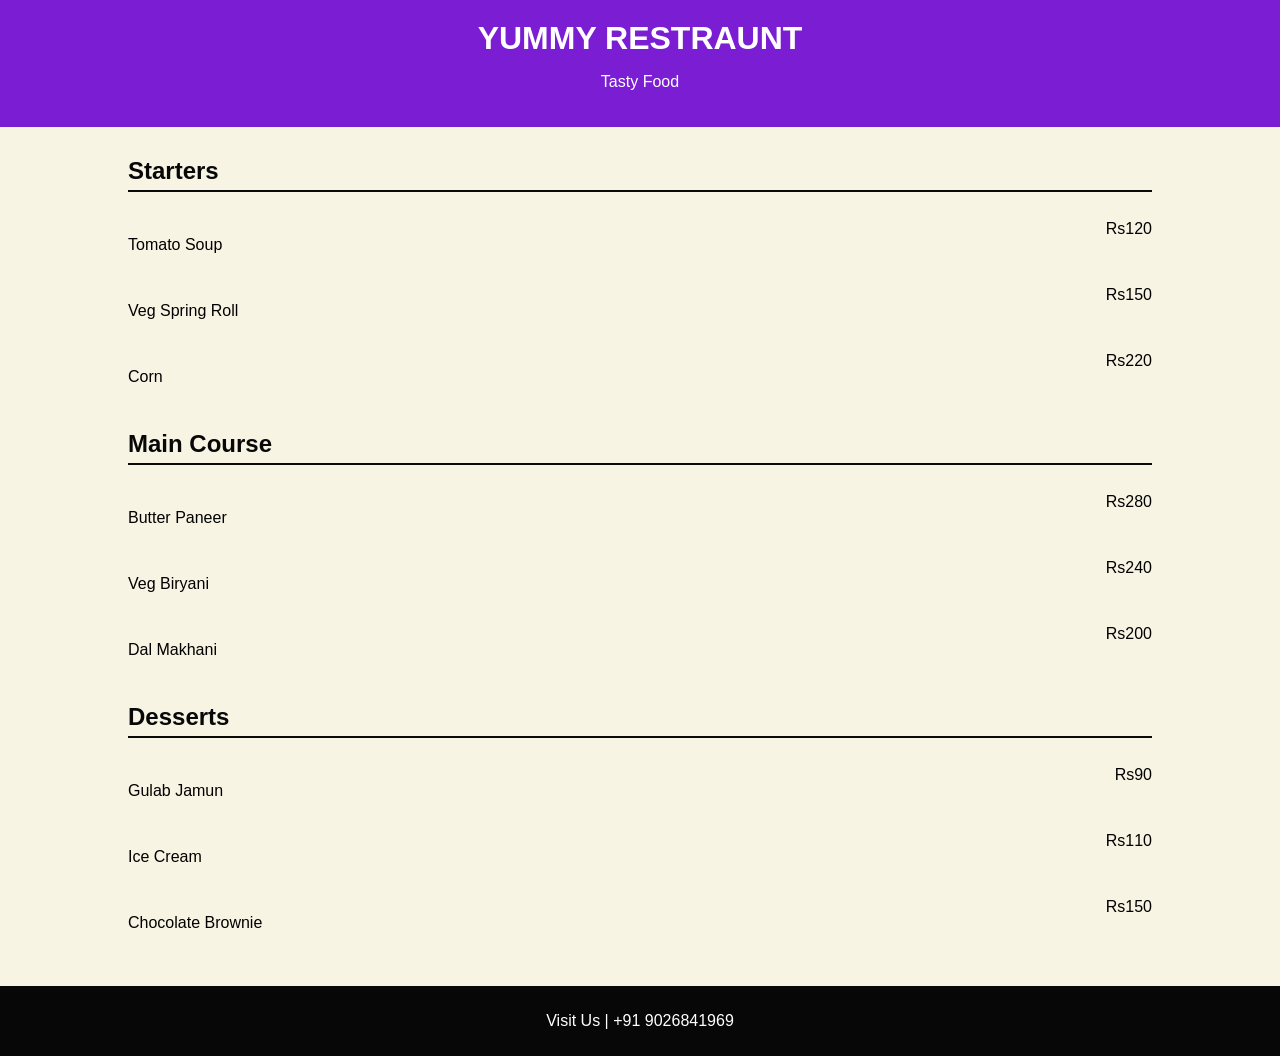
<file: index.html>
<!DOCTYPE html>
<html>
<head>
    <title>restraunt webpage</title>
    <style>
        body {
            font-family: Arial, sans-serif;
            background-color: #f8f4e3;
            margin: 0;
            padding: 0;
        }

        header {
            background-color: #7b1dd3;
            color: white;
            text-align: center;
            padding: 20px;
        }

        h1 {
            margin: 0;
        }

        .menu {
            width: 80%;
            margin: 30px auto;
        }

       

        .category h2 {
            border-bottom: 2px solid #0a0a0a;
            padding-bottom: 5px;
            color: #080808;
        }

        .item {
            display: flex;
            justify-content: space-between;
            padding: 8px 0;
            
        }

    

        footer {
            background-color: #070707;
            color: white;
            text-align: center;
            padding: 10px;
            margin-top: 30px;
        }
    </style>
</head>

<body>

<header>
    <h1>YUMMY RESTRAUNT</h1>
    <p>Tasty Food</p>
</header>

<div class="menu">

    <div class="category">
        <h2>Starters</h2>
        <div class="item">
            <p>Tomato Soup</p>
            <span>Rs120</span>
        </div>
        <div class="item">
            <p>Veg Spring Roll</p>
            <span>Rs150</span>
        </div>
        <div class="item">
            <p>Corn</p>
            <span>Rs220</span>
        </div>
    </div>

    <div class="category">
        <h2>Main Course</h2>
        <div class="item">
            <p>Butter Paneer</p>
            <span>Rs280</span>
        </div>
        <div class="item">
            <p>Veg Biryani</p>
            <span>Rs240</span>
        </div>
        <div class="item">
            <p>Dal Makhani</p>
            <span>Rs200</span>
        </div>
    </div>

    <div class="category">
        <h2>Desserts</h2>
        <div class="item">
            <p>Gulab Jamun</p>
            <span>Rs90</span>
        </div>
        <div class="item">
            <p>Ice Cream</p>
            <span>Rs110</span>
        </div>
        <div class="item">
            <p>Chocolate Brownie</p>
            <span>Rs150</span>
        </div>
    </div>

</div>

<footer>
    <p>Visit Us | +91 9026841969</p>
</footer>

</body>
</html>
</file>
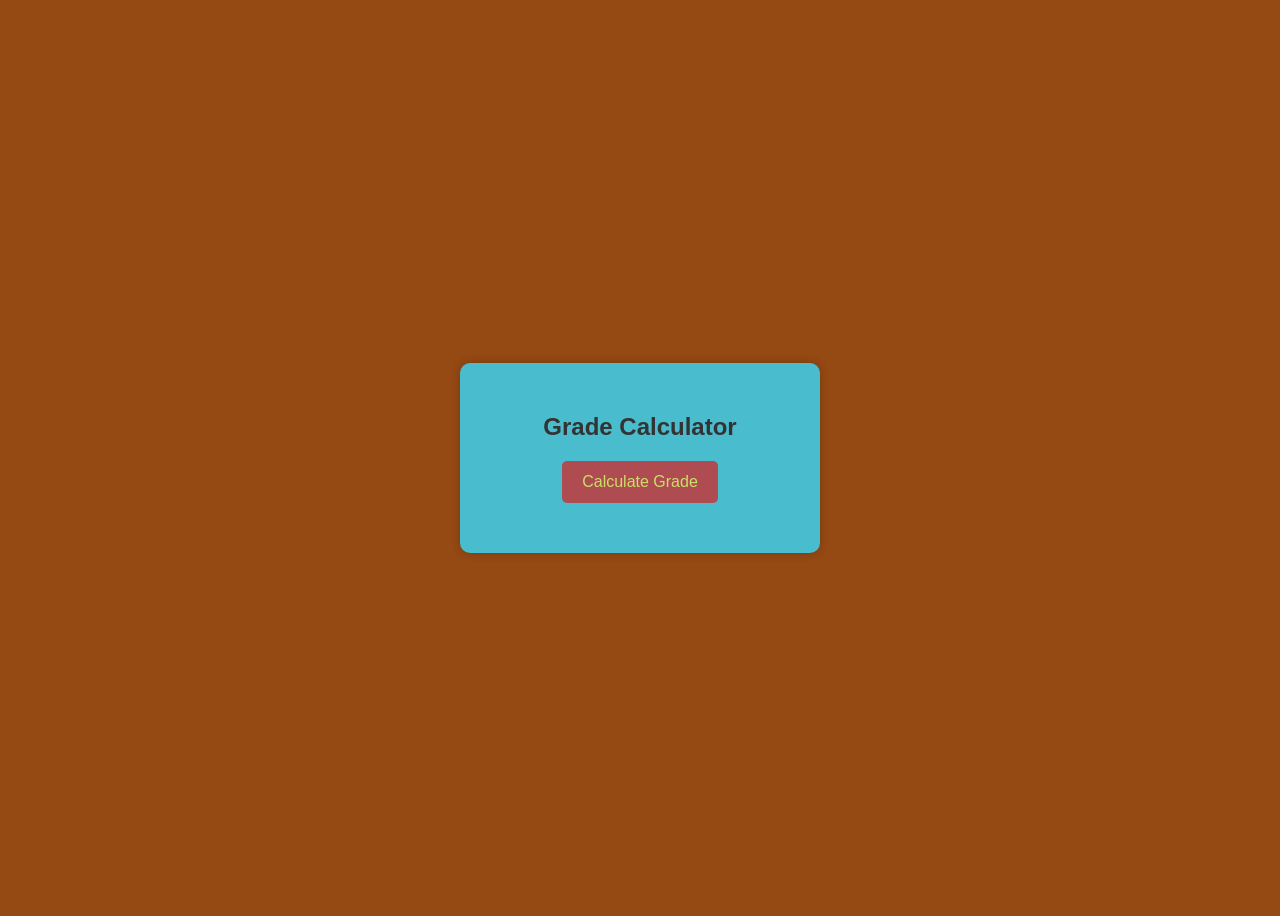
<file: endterm.html>
<!DOCTYPE html>
<html>
<head>
    <title>Grade Calculator</title>

    <style>
        body{
            font-family: Arial, sans-serif;
            background-color: #954913;
            display: flex;
            justify-content: center;
            align-items: center;
            height: 100vh;
        }

        .container{
            background: rgb(73, 188, 206);
            padding: 30px;
            border-radius: 10px;
            box-shadow: 0 0 10px rgba(0,0,0,0.2);
            text-align: center;
            width: 300px;
        }

        h2{
            color: #333;
        }

        button{
            background-color: #af4c51;
            color: rgb(200, 224, 103);
            border: none;
            padding: 12px 20px;
            font-size: 16px;
            border-radius: 5px;
            cursor: pointer;
        }

        button:hover{
            background-color: #45a049;
        }

        #result{
            margin-top: 20px;
            font-size: 18px;
            color: #222;
            line-height: 1.8;
        }
    </style>
</head>

<body>

    <div class="container">
        <h2>Grade Calculator</h2>

        <button onclick="calculateGrade()">
            Calculate Grade
        </button>

        <p id="result"></p>
    </div>

<script>
function calculateGrade()
{
    let n = Number(prompt("Enter number of subjects"));
    let total = 0;

    for(let i=1; i<=n; i++)
    {
        let marks = Number(prompt("Enter marks of subject " + i));
        total = total + marks;
    }

    let avg = total / n;
    let grade;

    if(avg >= 90)
        grade = "A";
    else if(avg >= 75)
        grade = "B";
    else if(avg >= 60)
        grade = "C";
    else
        grade = "Fail";

    let output = "Total = " + total +
                 "<br>Average = " + avg.toFixed(2) +
                 "<br>Grade = " + grade;

    document.getElementById("result").innerHTML = output;
}
</script>

</body>
</html>
</file>
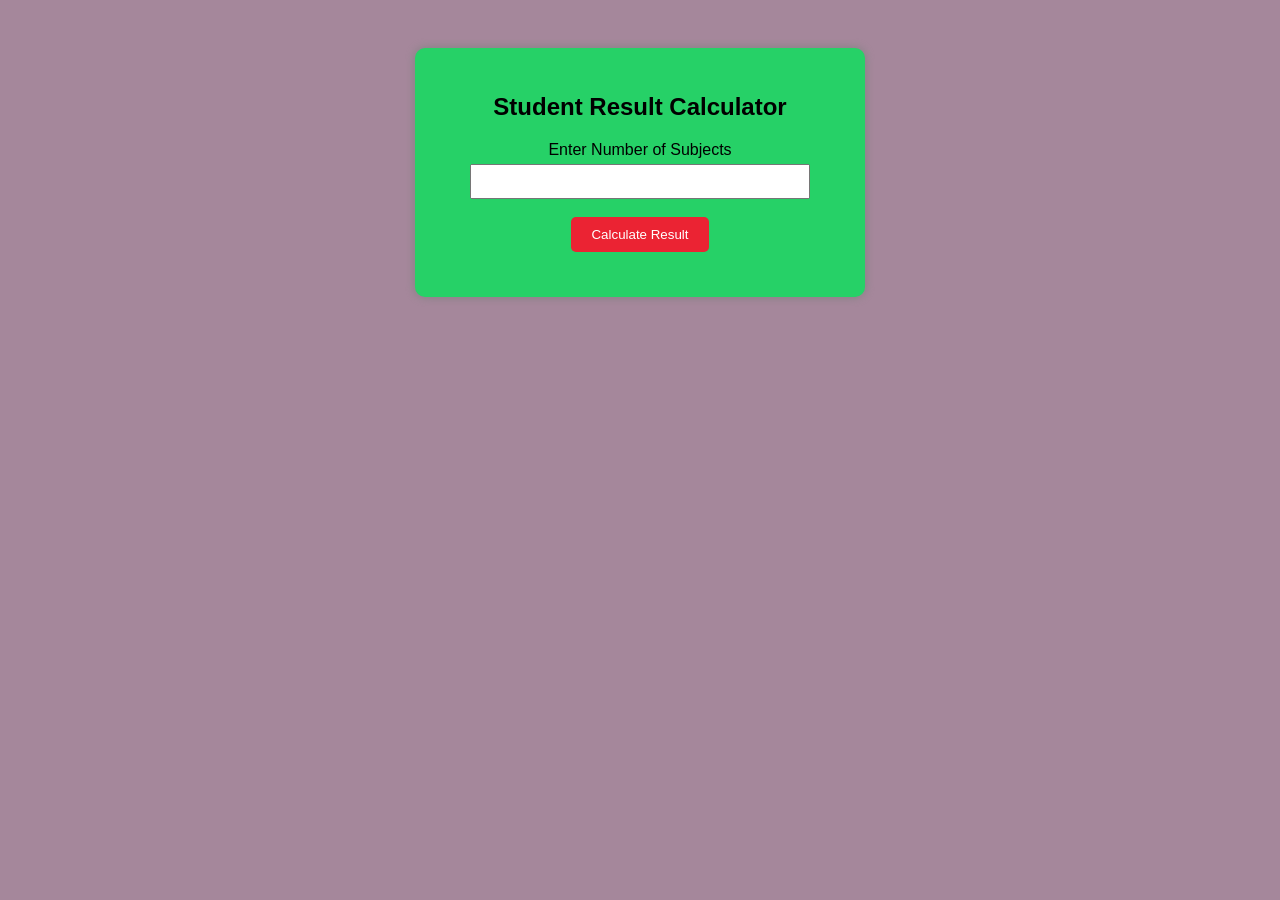
<file: exp4.html>
<!DOCTYPE html>
<html>
<head>
<title>Student Result Calculator</title>
<link rel="stylesheet" href="exp4.css">
</head>
<body>
<div class="container">
<h2>Student Result Calculator</h2>
<label for="subjects">Enter Number of Subjects</label><br>
<input type="number" id="subjects"><br><br>
<button onclick="calculateResult()">Calculate Result</button>
<div id="result"></div>
</div>
<script src="exp4.js"></script>
</body>
</html>
</file>
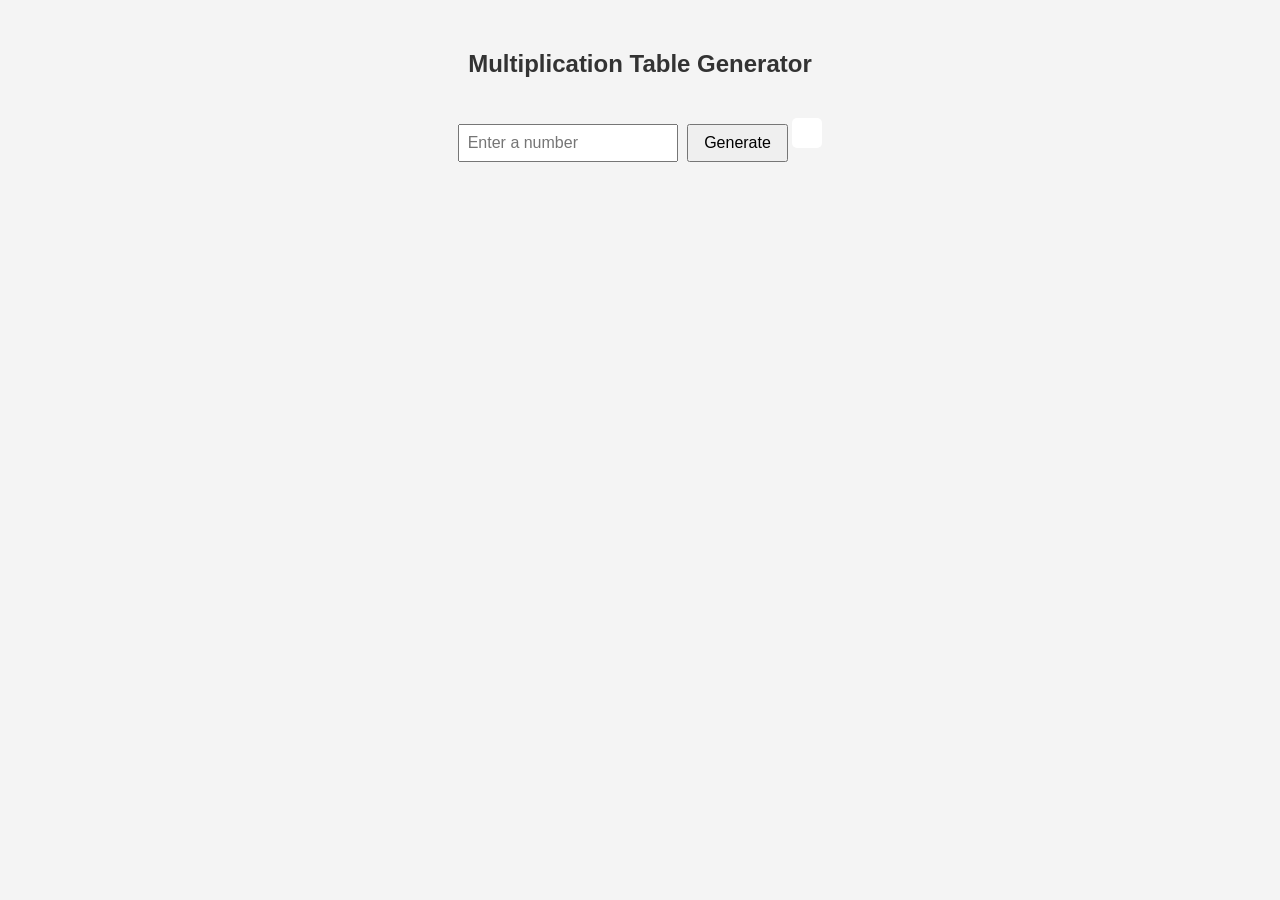
<file: midtermprac.html>
<!DOCTYPE html>
<html lang="en">
<head>
    <meta charset="UTF-8">
    <title>Multiplication Table Generator</title>

    <style>
        body {
            font-family: Arial, sans-serif;
            background-color: #f4f4f4;
            text-align: center;
            margin-top: 50px;
        }

        h2 {
            color: #333;
        }

        input {
            padding: 8px;
            width: 200px;
            font-size: 16px;
        }

        button {
            padding: 8px 15px;
            font-size: 16px;
            cursor: pointer;
            margin-left: 5px;
        }

        #result {
            margin-top: 20px;
            font-size: 18px;
            background-color: #ffffff;
            display: inline-block;
            padding: 15px;
            border-radius: 5px;
        }
    </style>
</head>

<body>

    <h2>Multiplication Table Generator</h2>

    <input type="number" id="num" placeholder="Enter a number">
    <button onclick="generateTable()">Generate</button>

    <div id="result"></div>

    <script>
        function generateTable() {
            let number = document.getElementById("num").value;
            let output = "";

            for (let i = 1; i <= 10; i++) {
                output += number + " × " + i + " = " + (number * i) + "<br>";
            }

            document.getElementById("result").innerHTML = output;
        }
    </script>

</body>
</html>
</file>
<file: exp4.css>
body{
font-family: Arial;
background-color:#a5879b;
text-align:center;
padding:40px;
}
.container{
background:rgb(38, 209, 103);
padding:25px;
width:400px;
margin:auto;
border-radius:10px;
box-shadow:0px 0px 10px gray;
}
input{
padding:8px;
width:80%;
margin-top:5px;
}
button{
padding:10px 20px;
background-color:rgb(235, 35, 51);
color:white;
border:none;
border-radius:5px;
cursor:pointer;
}
button:hover{
background-color:darkblue;
}
#result{
margin-top:20px;
font-weight:bold;
font-size:18px;
}
</file>
